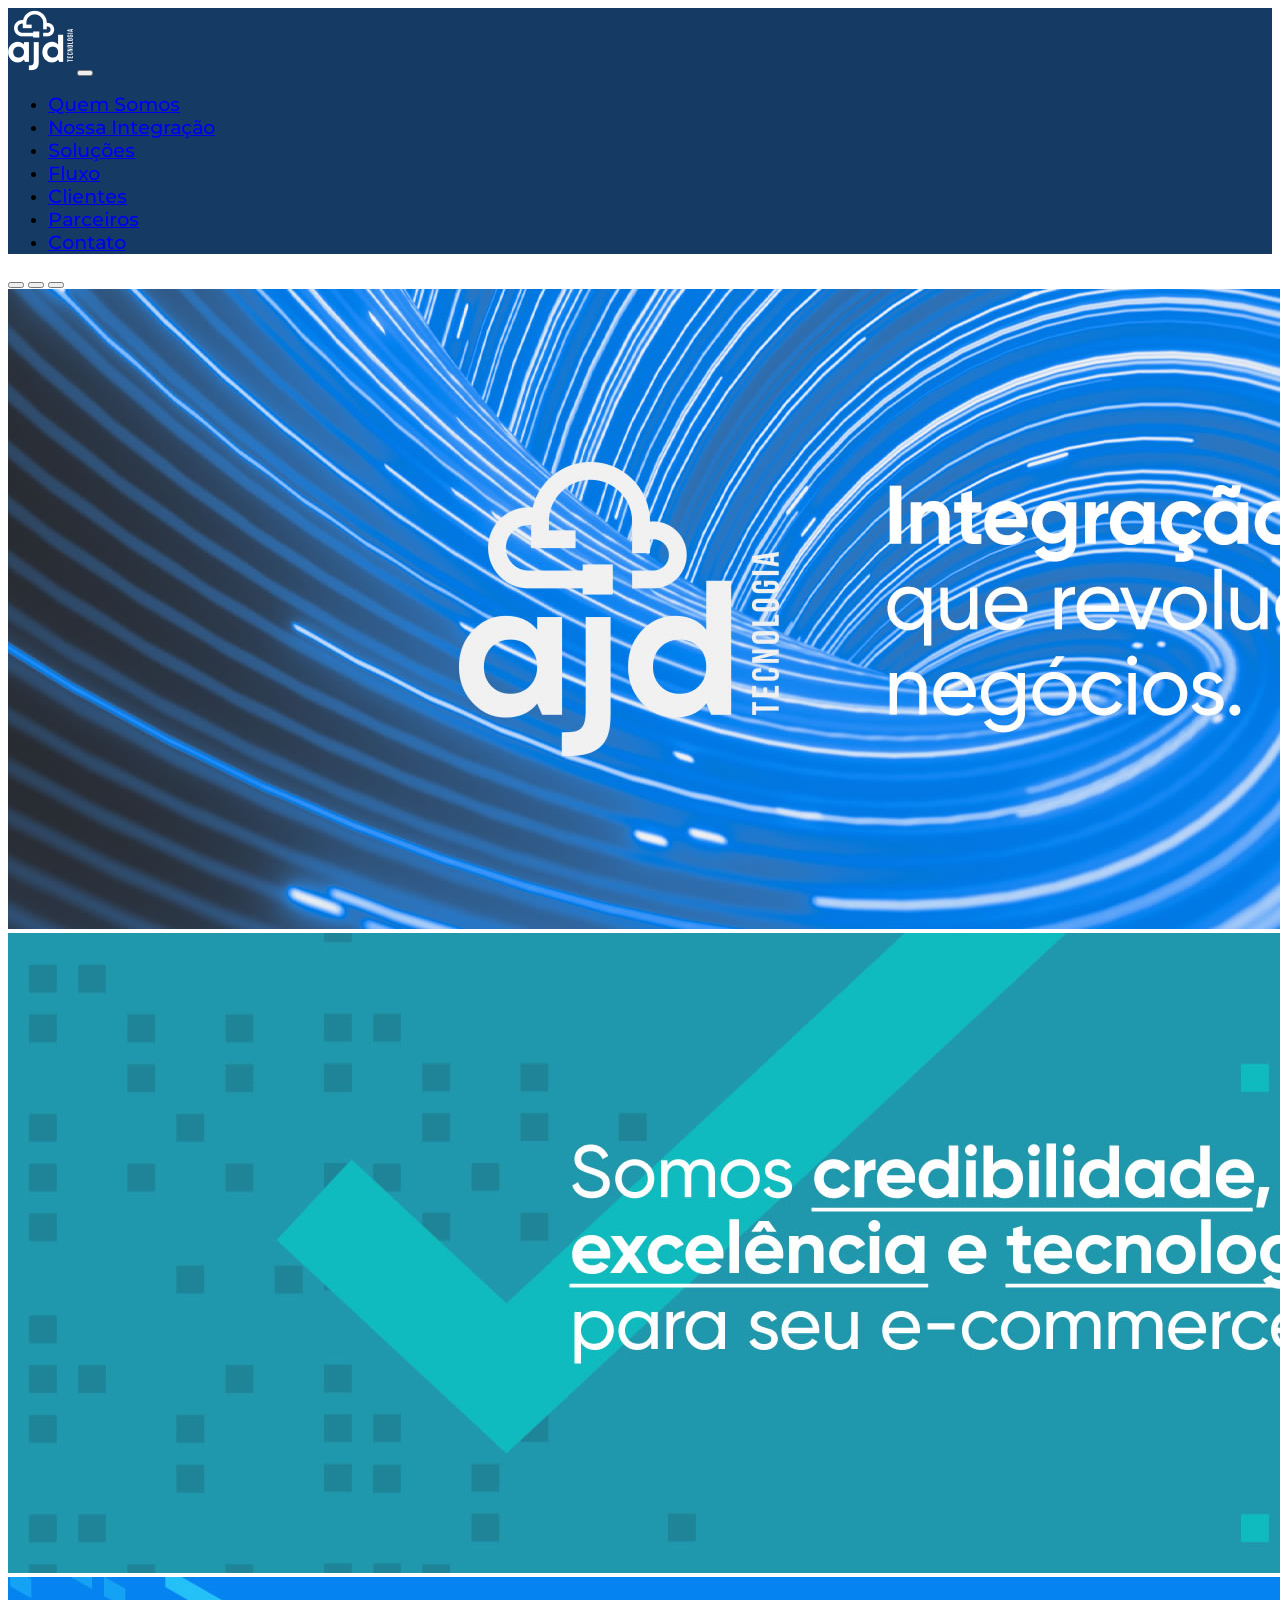
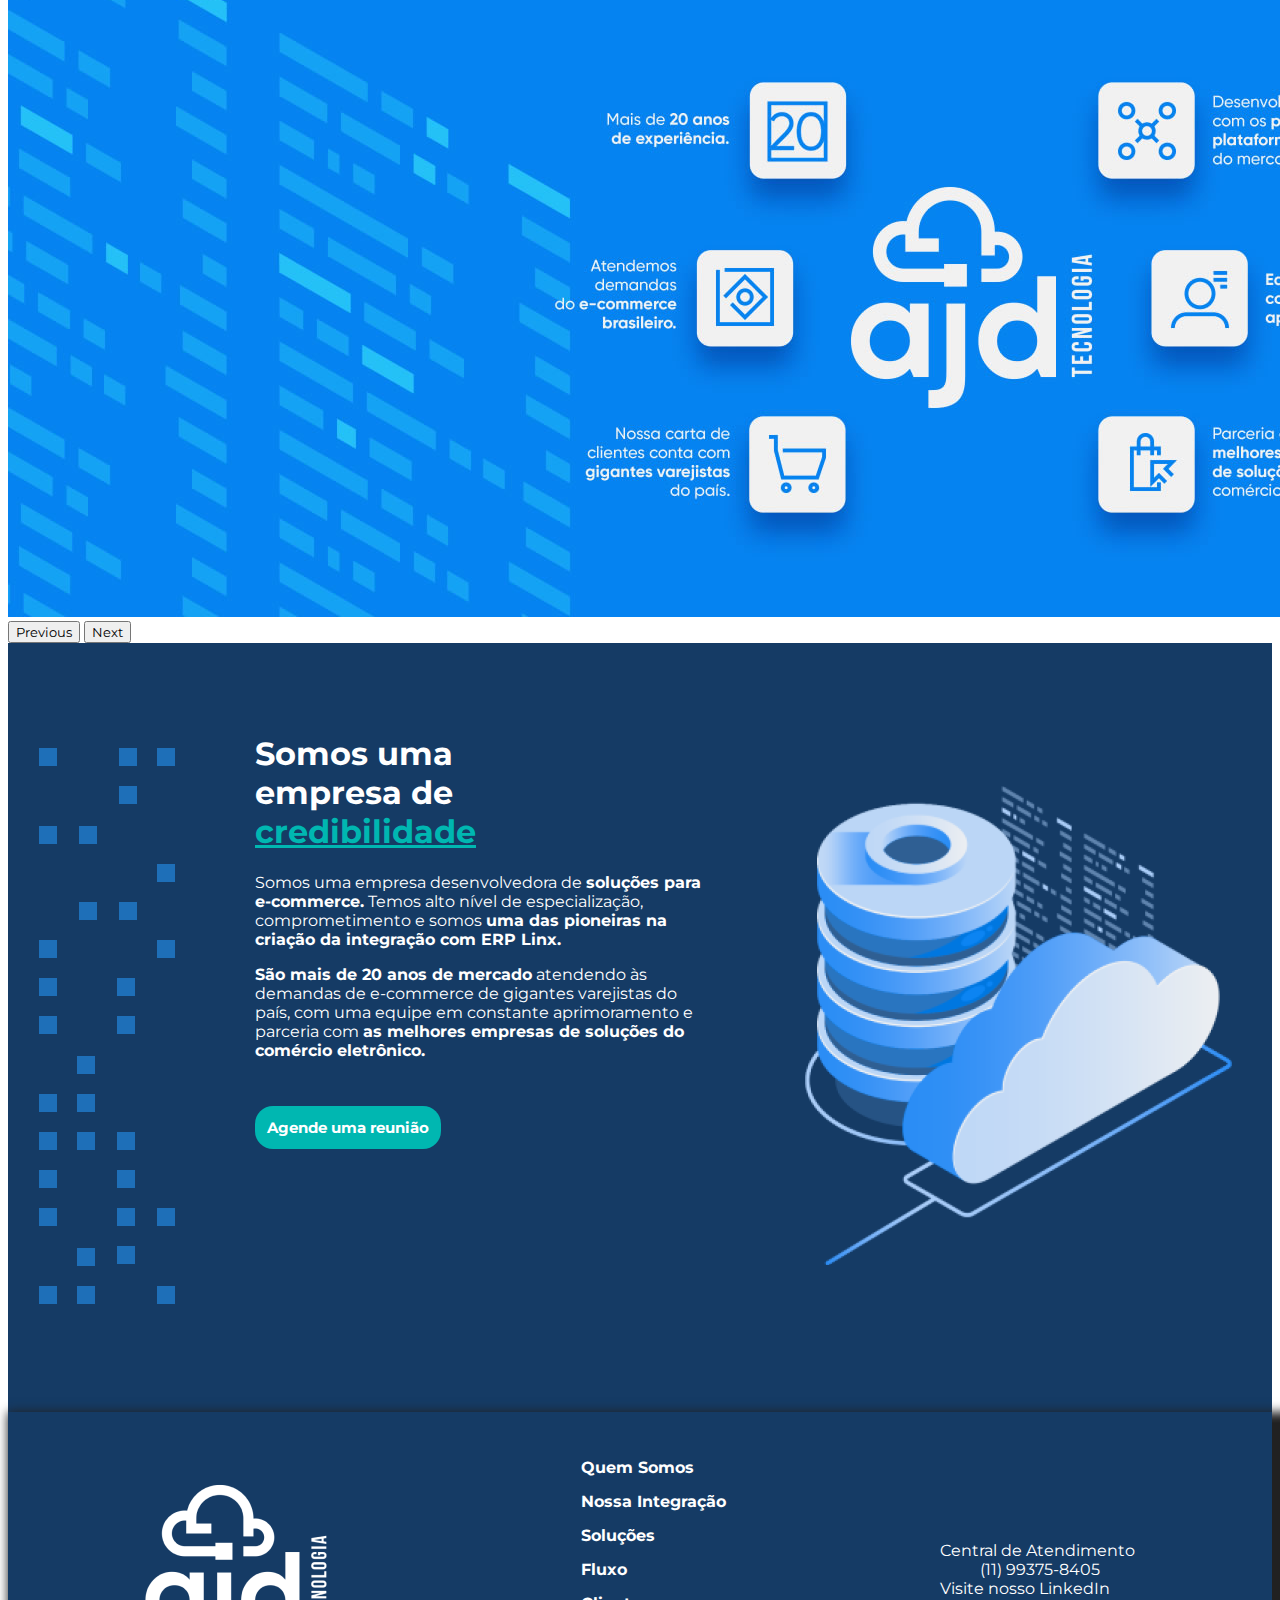
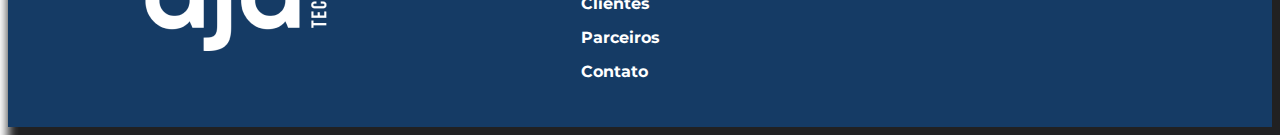
<file: index.html>
<!DOCTYPE html>
<html lang="pt-br">
<head>
    <meta charset="UTF-8">
    <meta http-equiv="X-UA-Compatible" content="IE=edge">
    <meta name="viewport" content="width=device-width, initial-scale=1.0">
    <title>AJ Desenvolvimento</title>
    <link href="https://cdn.jsdelivr.net/npm/bootstrap@5.3.0-alpha3/dist/css/bootstrap.min.css" rel="stylesheet" integrity="sha384-KK94CHFLLe+nY2dmCWGMq91rCGa5gtU4mk92HdvYe+M/SXH301p5ILy+dN9+nJOZ" crossorigin="anonymous">
    <link rel="stylesheet" href="style.css">
</head>
<body>
    <nav class="navbar navbar-dark navbar-expand-lg bg-dark" style="background-color: #153B65;">
        <div class="container-fluid navigation">
          <a class="navbar-brand mx-4" href="#"><img src="assets/logo-ajd-1.png" alt="Logo da AJ Desenvolvimento"></a>
          <button class="navbar-toggler" type="button" data-bs-toggle="collapse" data-bs-target="#navbarNav" aria-controls="navbarNav" aria-expanded="false" aria-label="Toggle navigation">
            <span class="navbar-toggler-icon"></span>
          </button>
          <div class="collapse navbar-collapse" id="navbarNav">
            <ul class="navbar-nav ms-auto m-4">
              <li class="nav-item px-1">
                <a class="nav-link active text-white mx-4 nav-link-custom" aria-current="page" href="index.html">Quem Somos</a>
              </li>
              <li class="nav-item px-1">
                <a class="nav-link active text-white mx-4 nav-link-custom" aria-current="page" href="nossa-integracao/page1.html">Nossa Integração</a>
              </li>
              <li class="nav-item px-1">
                <a class="nav-link active text-white mx-4 nav-link-custom" aria-current="page" href="solucoes/page2.html">Soluções</a>
              </li>
              <li class="nav-item px-1">
                <a class="nav-link active text-white mx-4 nav-link-custom" aria-current="page" href="fluxo/page3.html">Fluxo</a>
              </li>
              <li class="nav-item px-1">
                <a class="nav-link active text-white mx-4 nav-link-custom" aria-current="page" href="clientes/page4.html">Clientes</a>
              </li>
              <li class="nav-item px-1">
                <a class="nav-link active text-white mx-4 nav-link-custom" aria-current="page" href="clientes/page4.html">Parceiros</a>
              </li>
              <li class="nav-item px-1">
                <a class="nav-link active text-white mx-4 nav-link-custom" aria-current="page" href="contato/page5.html">Contato</a>
              </li>
            </ul>
          </div>
        </div>
      </nav>


      <main>
        <div id="carouselExampleIndicators" class="carousel slide">
            <div class="carousel-indicators">
              <button type="button" data-bs-target="#carouselExampleIndicators" data-bs-slide-to="0" class="active" aria-current="true" aria-label="Slide 1"></button>
              <button type="button" data-bs-target="#carouselExampleIndicators" data-bs-slide-to="1" aria-label="Slide 2"></button>
              <button type="button" data-bs-target="#carouselExampleIndicators" data-bs-slide-to="2" aria-label="Slide 3"></button>
            </div>
            <div class="carousel-inner">
              <div class="carousel-item active">
                <img src="assets/banner_01.jpg" class="d-block w-100" alt="Primeiro banner">
              </div>
              <div class="carousel-item">
                <img src="assets/banner_02.jpg" class="d-block w-100" alt="...">
              </div>
              <div class="carousel-item">
                <img src="assets/banner_03.jpg" class="d-block w-100" alt="...">
              </div>
            </div>
            <button class="carousel-control-prev" type="button" data-bs-target="#carouselExampleIndicators" data-bs-slide="prev">
              <span class="carousel-control-prev-icon" aria-hidden="true"></span>
              <span class="visually-hidden">Previous</span>
            </button>
            <button class="carousel-control-next" type="button" data-bs-target="#carouselExampleIndicators" data-bs-slide="next">
              <span class="carousel-control-next-icon" aria-hidden="true"></span>
              <span class="visually-hidden">Next</span>
            </button>
          </div>

          <div class="content">
            <div class="background1"><img src="assets/barra_lateral_blue.fw_.png" alt="Barra lateral azul"></div>
            <div class="main-content">
                <h1 class="title">Somos uma <br>empresa de <span class="title-custom"><br>credibilidade</span></h1>
                <p>Somos uma empresa desenvolvedora de <strong> soluções para e-commerce.</strong> Temos alto nível de especialização, comprometimento e somos <strong>uma das pioneiras na criação da integração com ERP Linx.</strong></p>
                <p><strong>São mais de 20 anos de mercado</strong> atendendo às demandas de e-commerce de gigantes varejistas do país, com uma equipe em constante aprimoramento e parceria com <strong>as melhores empresas de soluções do comércio eletrônico.</strong></p>
                <button class="button1">Agende uma reunião</button>
            </div>
            <div><img src="assets/image-6.png" alt="Servidor e nuvem" class="image1"></div>
            <div class="background2"><img src="assets/barra_lateral_blue.fw_.png" alt="Barra lateral azul"></div>
          </div>
      </main>

      <footer>
        <div><img src="assets/logo-ajd-2.png" alt="Logo AJ Desenvolvimento" class="logo2"></div>
        <div class="menu2">
            <ul class="navbar2">
                <li class="navbar2-menu"><a href="#" class="link-navbar2">Quem Somos</a></li>
                <li class="navbar2-menu"><a href="nossa-integracao/page1.html" class="link-navbar2">Nossa Integração</a></li>
                <li class="navbar2-menu"><a href="solucoes/page2.html" class="link-navbar2">Soluções</a></li>
                <li class="navbar2-menu"><a href="fluxo/page3.html" class="link-navbar2">Fluxo</a></li>
                <li class="navbar2-menu"><a href="clientes/page4.html" class="link-navbar2">Clientes</a></li>
                <li class="navbar2-menu"><a href="clientes/page4.html" class="link-navbar2">Parceiros</a></li>
                <li class="navbar2-menu"><a href="contato/page5.html" class="link-navbar2">Contato</a></li>
            </ul>
        </div>
        <div class="contact">
            <dl class="contact-list">
                <dt class="contact1">Central de Atendimento</dt>
                <dd class="contact2">(11) 99375-8405</dd>
                <dt class="contact3">Visite nosso LinkedIn</dt>
            </dl>
      </footer>






    <script src="https://cdn.jsdelivr.net/npm/bootstrap@5.3.0-alpha3/dist/js/bootstrap.bundle.min.js" integrity="sha384-ENjdO4Dr2bkBIFxQpeoTz1HIcje39Wm4jDKdf19U8gI4ddQ3GYNS7NTKfAdVQSZe" crossorigin="anonymous"></script>
</body>
</html>
</file>
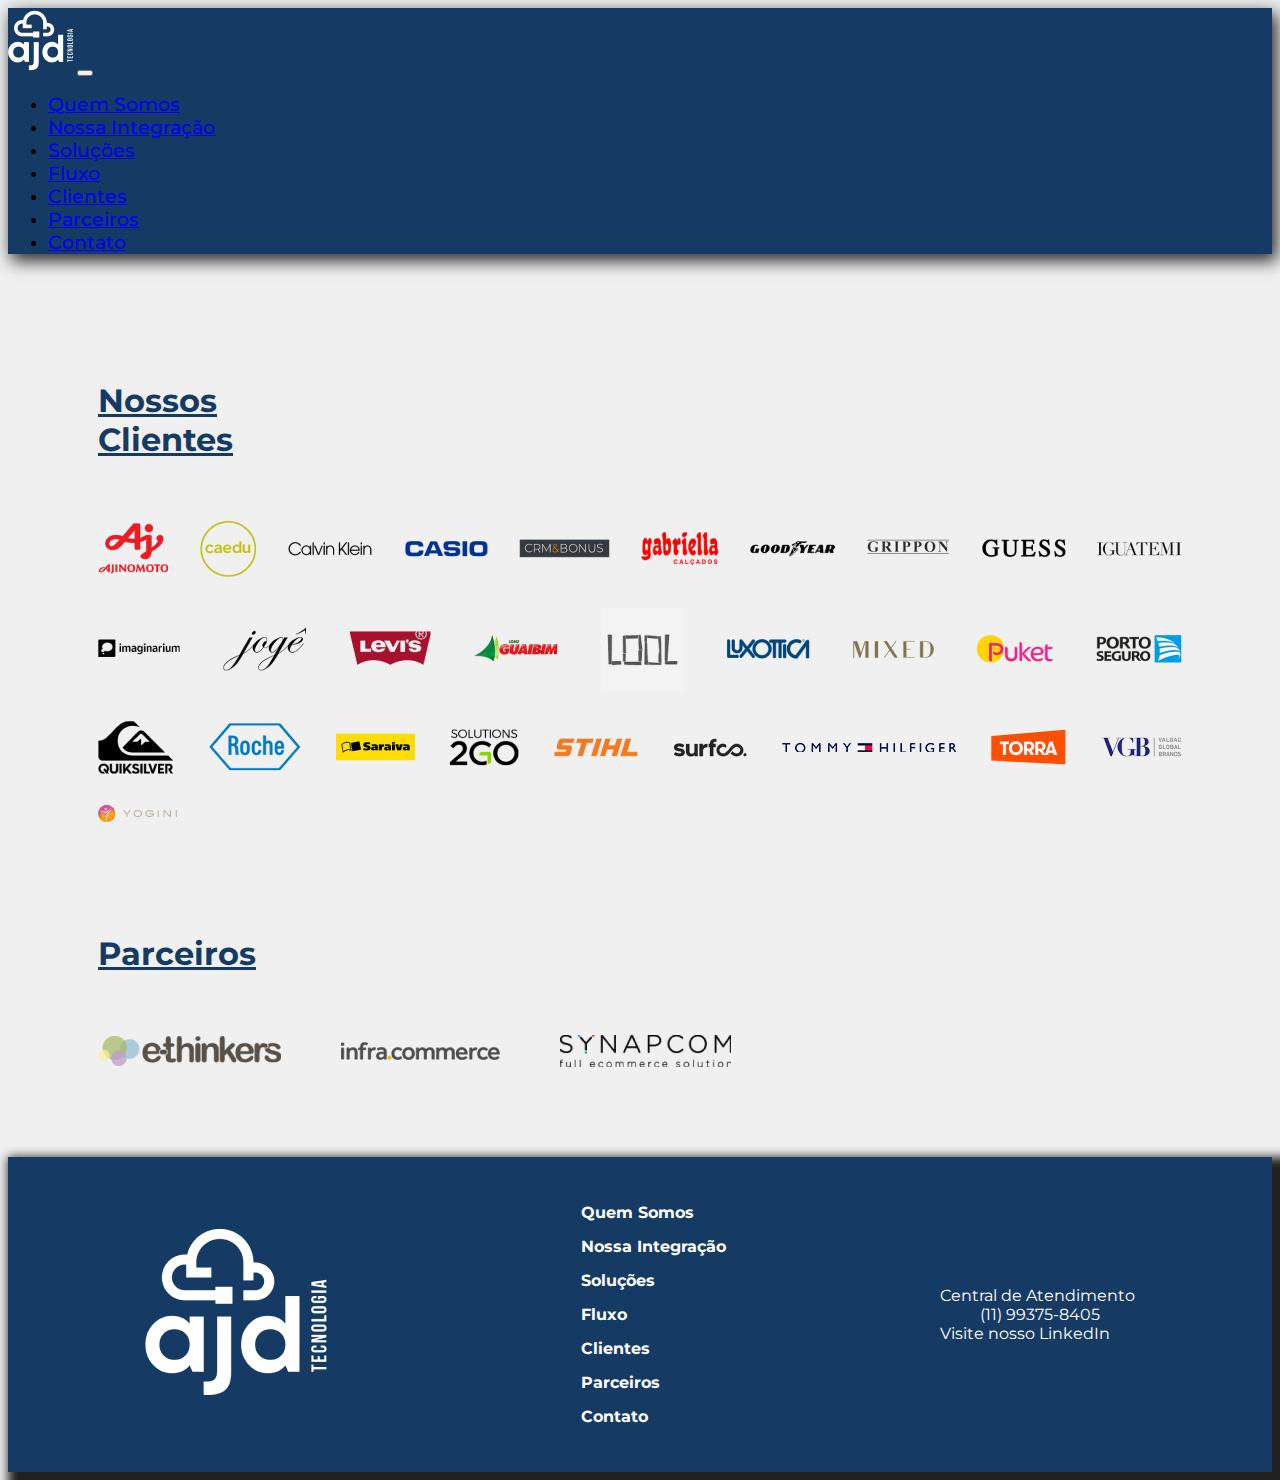
<file: clientes/page4.html>
<!DOCTYPE html>
<html lang="pt-br">
<head>
    <meta charset="UTF-8">
    <meta http-equiv="X-UA-Compatible" content="IE=edge">
    <meta name="viewport" content="width=device-width, initial-scale=1.0">
    <title>Nossos Clientes</title>
    <link href="https://cdn.jsdelivr.net/npm/bootstrap@5.3.0-alpha3/dist/css/bootstrap.min.css" rel="stylesheet" integrity="sha384-KK94CHFLLe+nY2dmCWGMq91rCGa5gtU4mk92HdvYe+M/SXH301p5ILy+dN9+nJOZ" crossorigin="anonymous">
    <link rel="stylesheet" href="style4.css">
</head>
<body>
    <nav class="navbar navbar-expand-lg bg-body-tertiary" style="background-color: #153B65;">
        <div class="container-fluid navigation">
          <a class="navbar-brand mx-4" href="../index.html"><img src="../assets/logo-ajd-1.png" alt="Logo da AJ Desenvolvimento"></a>
          <button class="navbar-toggler" type="button" data-bs-toggle="collapse" data-bs-target="#navbarNav" aria-controls="navbarNav" aria-expanded="false" aria-label="Toggle navigation">
            <span class="navbar-toggler-icon"></span>
          </button>
          <div class="collapse navbar-collapse" id="navbarNav">
            <ul class="navbar-nav ms-auto m-4">
              <li class="nav-item px-1">
                <a class="nav-link active text-white mx-4 nav-link-custom" aria-current="page" href="../index.html">Quem Somos</a>
              </li>
              <li class="nav-item px-1">
                <a class="nav-link active text-white mx-4 nav-link-custom" aria-current="page" href="../nossa-integracao/page1.html">Nossa Integração</a>
              </li>
              <li class="nav-item px-1">
                <a class="nav-link active text-white mx-4 nav-link-custom" aria-current="page" href="../solucoes/page2.html">Soluções</a>
              </li>
              <li class="nav-item px-1">
                <a class="nav-link active text-white mx-4 nav-link-custom" aria-current="page" href="../fluxo/page3.html">Fluxo</a>
              </li>
              <li class="nav-item px-1">
                <a class="nav-link active text-white mx-4 nav-link-custom" aria-current="page" href="#">Clientes</a>
              </li>
              <li class="nav-item px-1">
                <a class="nav-link active text-white mx-4 nav-link-custom" aria-current="page" href="#">Parceiros</a>
              </li>
              <li class="nav-item px-1">
                <a class="nav-link active text-white mx-4 nav-link-custom" aria-current="page" href="../contato/page5.html">Contato</a>
              </li>
            </ul>
          </div>
        </div>
      </nav>

      <main>
        <div class="content1">
            <h1>Nossos<br> Clientes</h1>
            <div class="boxes1">
                <img src="../assets/image-8.png" alt="Logo da Ajinomoto" class="box">
                <img src="../assets/image-9.png" alt="Logo da caedu" class="box">
                <img src="../assets/image-10.png" alt="Logo da Calvin Klein" class="box">
                <img src="../assets/image-11.png" alt="Logo da CASIO" class="box">
                <img src="../assets/image-12.png" alt="Logo da CRM&BONUS" class="box">
                <img src="../assets/image-13.png" alt="Logo da gabriella calçados" class="box">
                <img src="../assets/image-14.png" alt="Logo da GoodYear" class="box">
                <img src="../assets/image-15.png" alt="Logo da GRIPPON" class="box">
                <img src="../assets/image-16.png" alt="Logo da GUESS" class="box">
                <img src="../assets/image-17.png" alt="Logo do Iguatemi" class="box">
                <img src="../assets/image-18.png" alt="Logo da imaginarium" class="box">
                <img src="../assets/image-19.png" alt="Logo da jogê" class="box">
                <img src="../assets/image-20.png" alt="Logo da LEVI'S" class="box">
                <img src="../assets/image-21.png" alt="Logo da GUAIBIM" class="box">
                <img src="../assets/image-22.png" alt="Logo da LOOL" class="box">
                <img src="../assets/image-23.png" alt="Logo da LUXOTTICA" class="box">
                <img src="../assets/image-24.png" alt="Logo da MIXED" class="box">
                <img src="../assets/image-25-1.png" alt="Logo da Puket" class="box">
                <img src="../assets/image-26.png" alt="Logo da Porto Seguro" class="box">
                <img src="../assets/image-27.png" alt="Logo da QuikSilver" class="box">
                <img src="../assets/image-28.png" alt="Logo da Roche" class="box">
                <img src="../assets/image-29.png" alt="Logo da Saraiva" class="box">
                <img src="../assets/image-30.png" alt="Logo da Solutions2Go" class="box">
                <img src="../assets/image-31.png" alt="Logo da STIHL" class="box">
                <img src="../assets/image-32.png" alt="Logo da surfco." class="box">
                <img src="../assets/image-33.png" alt="Logo da Tommy Hilfiger" class="box">
                <img src="../assets/image-34.png" alt="Logo da TORRA" class="box">
                <img src="../assets/image-35.png" alt="Logo da VGB" class="box">
                <img src="../assets/image-36.png" alt="Logo da Yogini" class="box">
            </div>
        </div>

        <div class="content2">
            <h1>Parceiros</h1>
            <div class="boxes2">
                <img src="../assets/image-39.png" alt="Logo da e-thinkers">
                <img src="../assets/image-38.png" alt="Logo da infra.commerce">
                <img src="../assets/image-40.png" alt="Logo da SYNAPCOM">
            </div>
        </div>
      </main>
      
      <footer>
        <div class="logo2"><img src="../assets/logo-ajd-2.png" alt="Logo AJ Desenvolvimento"></div>
        <div class="menu2">
            <ul class="navbar2">
                <li class="navbar2-menu"><a href="../index.html" class="link-navbar2">Quem Somos</a></li>
                <li class="navbar2-menu"><a href="../nossa-integracao/page1.html" class="link-navbar2">Nossa Integração</a></li>
                <li class="navbar2-menu"><a href="../solucoes/page2.html" class="link-navbar2">Soluções</a></li>
                <li class="navbar2-menu"><a href="../fluxo/page3.html" class="link-navbar2">Fluxo</a></li>
                <li class="navbar2-menu"><a href="#" class="link-navbar2">Clientes</a></li>
                <li class="navbar2-menu"><a href="#" class="link-navbar2">Parceiros</a></li>
                <li class="navbar2-menu"><a href="../contato/page5.html" class="link-navbar2">Contato</a></li>
            </ul>
        </div>
        <div class="contact">
            <dl class="contact-list">
                <dt class="contact1">Central de Atendimento</dt>
                <dd class="contact2">(11) 99375-8405</dd>
                <dt class="contact3">Visite nosso LinkedIn</dt>
            </dl>
      </footer>
</body>
</html>
</file>
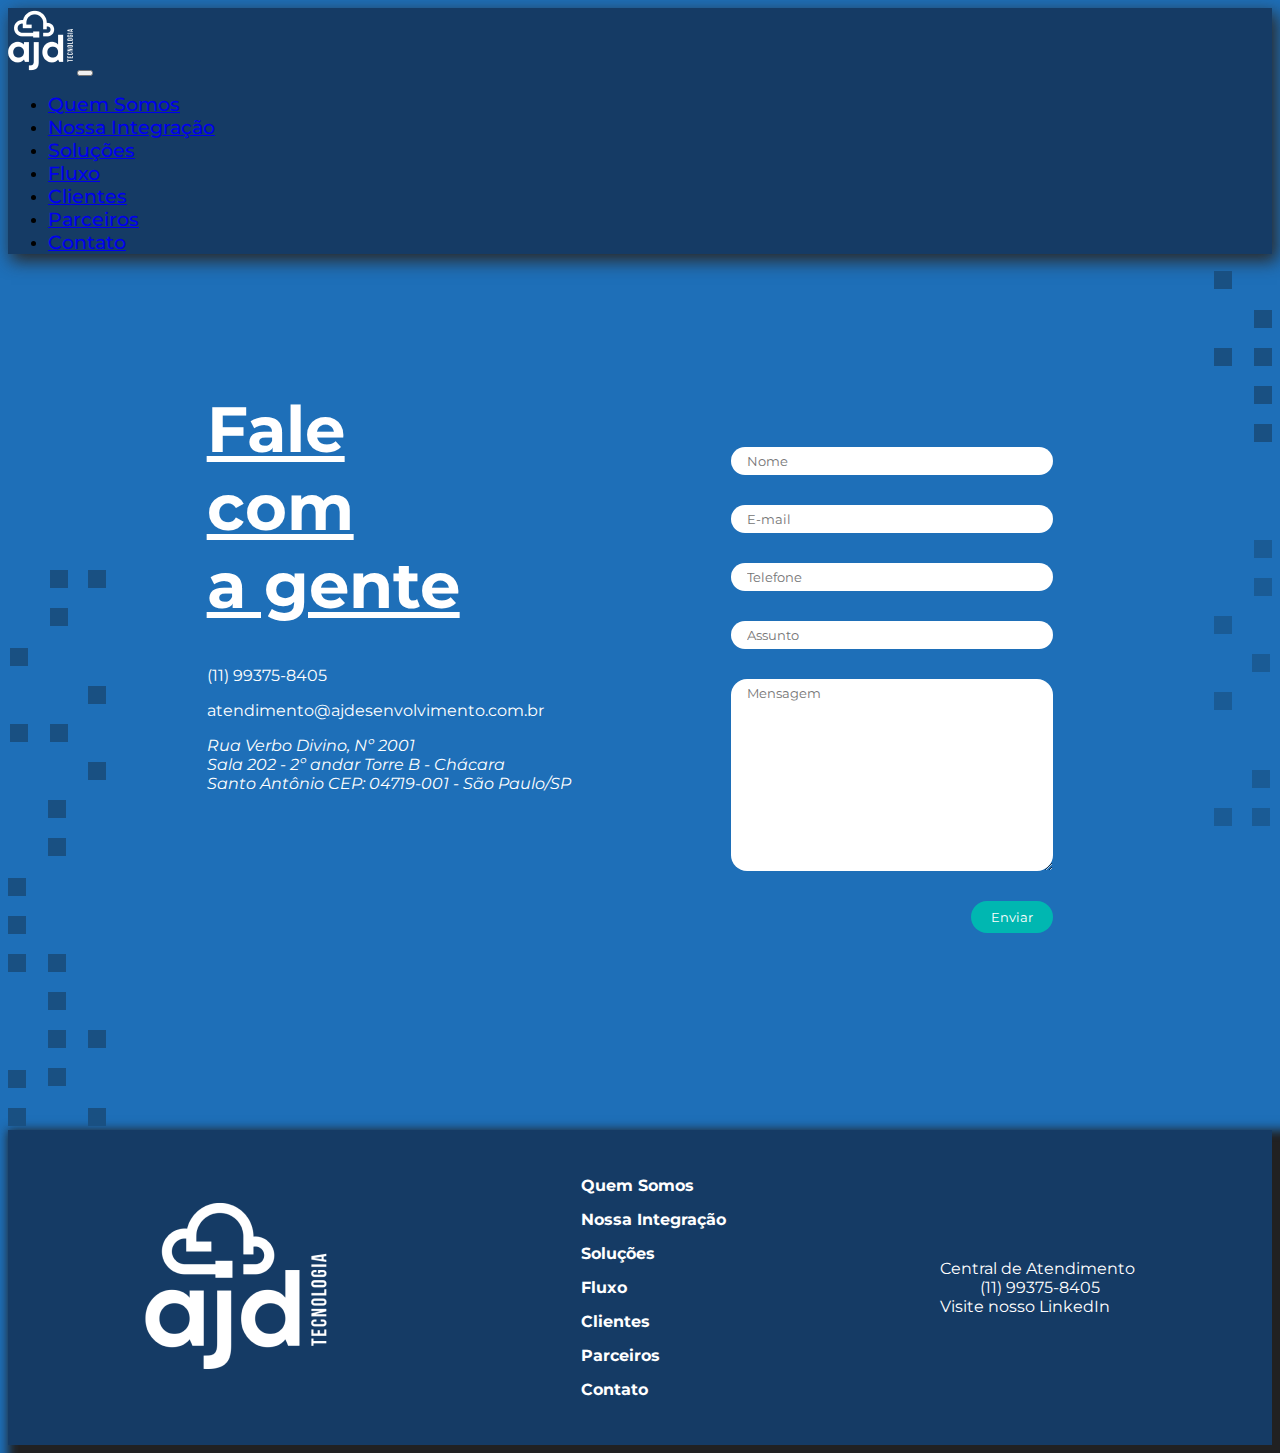
<file: contato/page5.html>
<!DOCTYPE html>
<html lang="pt-br">
<head>
    <meta charset="UTF-8">
    <meta http-equiv="X-UA-Compatible" content="IE=edge">
    <meta name="viewport" content="width=device-width, initial-scale=1.0">
    <title>Fale com a gente</title>
    <link href="https://cdn.jsdelivr.net/npm/bootstrap@5.3.0-alpha3/dist/css/bootstrap.min.css" rel="stylesheet" integrity="sha384-KK94CHFLLe+nY2dmCWGMq91rCGa5gtU4mk92HdvYe+M/SXH301p5ILy+dN9+nJOZ" crossorigin="anonymous">
    <link rel="stylesheet" href="style5.css">
</head>
<body>
    <nav class="navbar navbar-expand-lg bg-body-tertiary" style="background-color: #153B65;">
        <div class="container-fluid navigation">
          <a class="navbar-brand mx-4" href="../index.html"><img src="../assets/logo-ajd-1.png" alt="Logo da AJ Desenvolvimento"></a>
          <button class="navbar-toggler" type="button" data-bs-toggle="collapse" data-bs-target="#navbarNav" aria-controls="navbarNav" aria-expanded="false" aria-label="Toggle navigation">
            <span class="navbar-toggler-icon"></span>
          </button>
          <div class="collapse navbar-collapse" id="navbarNav">
            <ul class="navbar-nav ms-auto m-4">
              <li class="nav-item px-1">
                <a class="nav-link active text-white mx-4 nav-link-custom" aria-current="page" href="../index.html">Quem Somos</a>
              </li>
              <li class="nav-item px-1">
                <a class="nav-link active text-white mx-4 nav-link-custom" aria-current="page" href="../nossa-integracao/page1.html">Nossa Integração</a>
              </li>
              <li class="nav-item px-1">
                <a class="nav-link active text-white mx-4 nav-link-custom" aria-current="page" href="../solucoes/page2.html">Soluções</a>
              </li>
              <li class="nav-item px-1">
                <a class="nav-link active text-white mx-4 nav-link-custom" aria-current="page" href="../fluxo/page3.html">Fluxo</a>
              </li>
              <li class="nav-item px-1">
                <a class="nav-link active text-white mx-4 nav-link-custom" aria-current="page" href="../clientes/page4.html">Clientes</a>
              </li>
              <li class="nav-item px-1">
                <a class="nav-link active text-white mx-4 nav-link-custom" aria-current="page" href="../clientes/page4.html">Parceiros</a>
              </li>
              <li class="nav-item px-1">
                <a class="nav-link active text-white mx-4 nav-link-custom" aria-current="page" href="#">Contato</a>
              </li>
            </ul>
          </div>
        </div>
      </nav>

      <main>
        <div class="bg-image1"><img src="../assets/barra_lateral_blue_4.png" alt=""></div>
        <div class="content">
            <h1>Fale<br> com<br> a gente</h1>
            <p>(11) 99375-8405</p>
            <p>atendimento@ajdesenvolvimento.com.br</p>
            <address>Rua Verbo Divino, Nº 2001<br> Sala 202 - 2º andar Torre B - Chácara<br> Santo Antônio CEP: 04719-001 - São Paulo/SP</address>
        </div>
        <div class="form">
            <input type="text" placeholder="Nome" class="input-name">
            <input type="email" placeholder="E-mail" class="input-email">
            <input type="tel" placeholder="Telefone" class="input-tel">
            <input type="text" placeholder="Assunto" class="input-subject">
            <textarea placeholder="Mensagem" class="text-area"></textarea>
            <button class="send-button">Enviar</button>
        </div>
        <div class="bg-image2"><img src="../assets/barra_lateral_blue_5.png" alt=""></div>
      </main>

      <footer>
        <div class="logo2"><img src="../assets/logo-ajd-2.png" alt="Logo AJ Desenvolvimento"></div>
        <div class="menu2">
            <ul class="navbar2">
                <li class="navbar2-menu"><a href="../index.html" class="link-navbar2">Quem Somos</a></li>
                <li class="navbar2-menu"><a href="../nossa-integracao/page1.html" class="link-navbar2">Nossa Integração</a></li>
                <li class="navbar2-menu"><a href="../solucoes/page2.html" class="link-navbar2">Soluções</a></li>
                <li class="navbar2-menu"><a href="../fluxo/page3.html" class="link-navbar2">Fluxo</a></li>
                <li class="navbar2-menu"><a href="../clientes/page4.html" class="link-navbar2">Clientes</a></li>
                <li class="navbar2-menu"><a href="../clientes/page4.html" class="link-navbar2">Parceiros</a></li>
                <li class="navbar2-menu"><a href="#" class="link-navbar2">Contato</a></li>
            </ul>
        </div>
        <div class="contact">
            <dl class="contact-list">
                <dt class="contact1">Central de Atendimento</dt>
                <dd class="contact2">(11) 99375-8405</dd>
                <dt class="contact3">Visite nosso LinkedIn</dt>
            </dl>
      </footer>
</body>
</html>
</file>
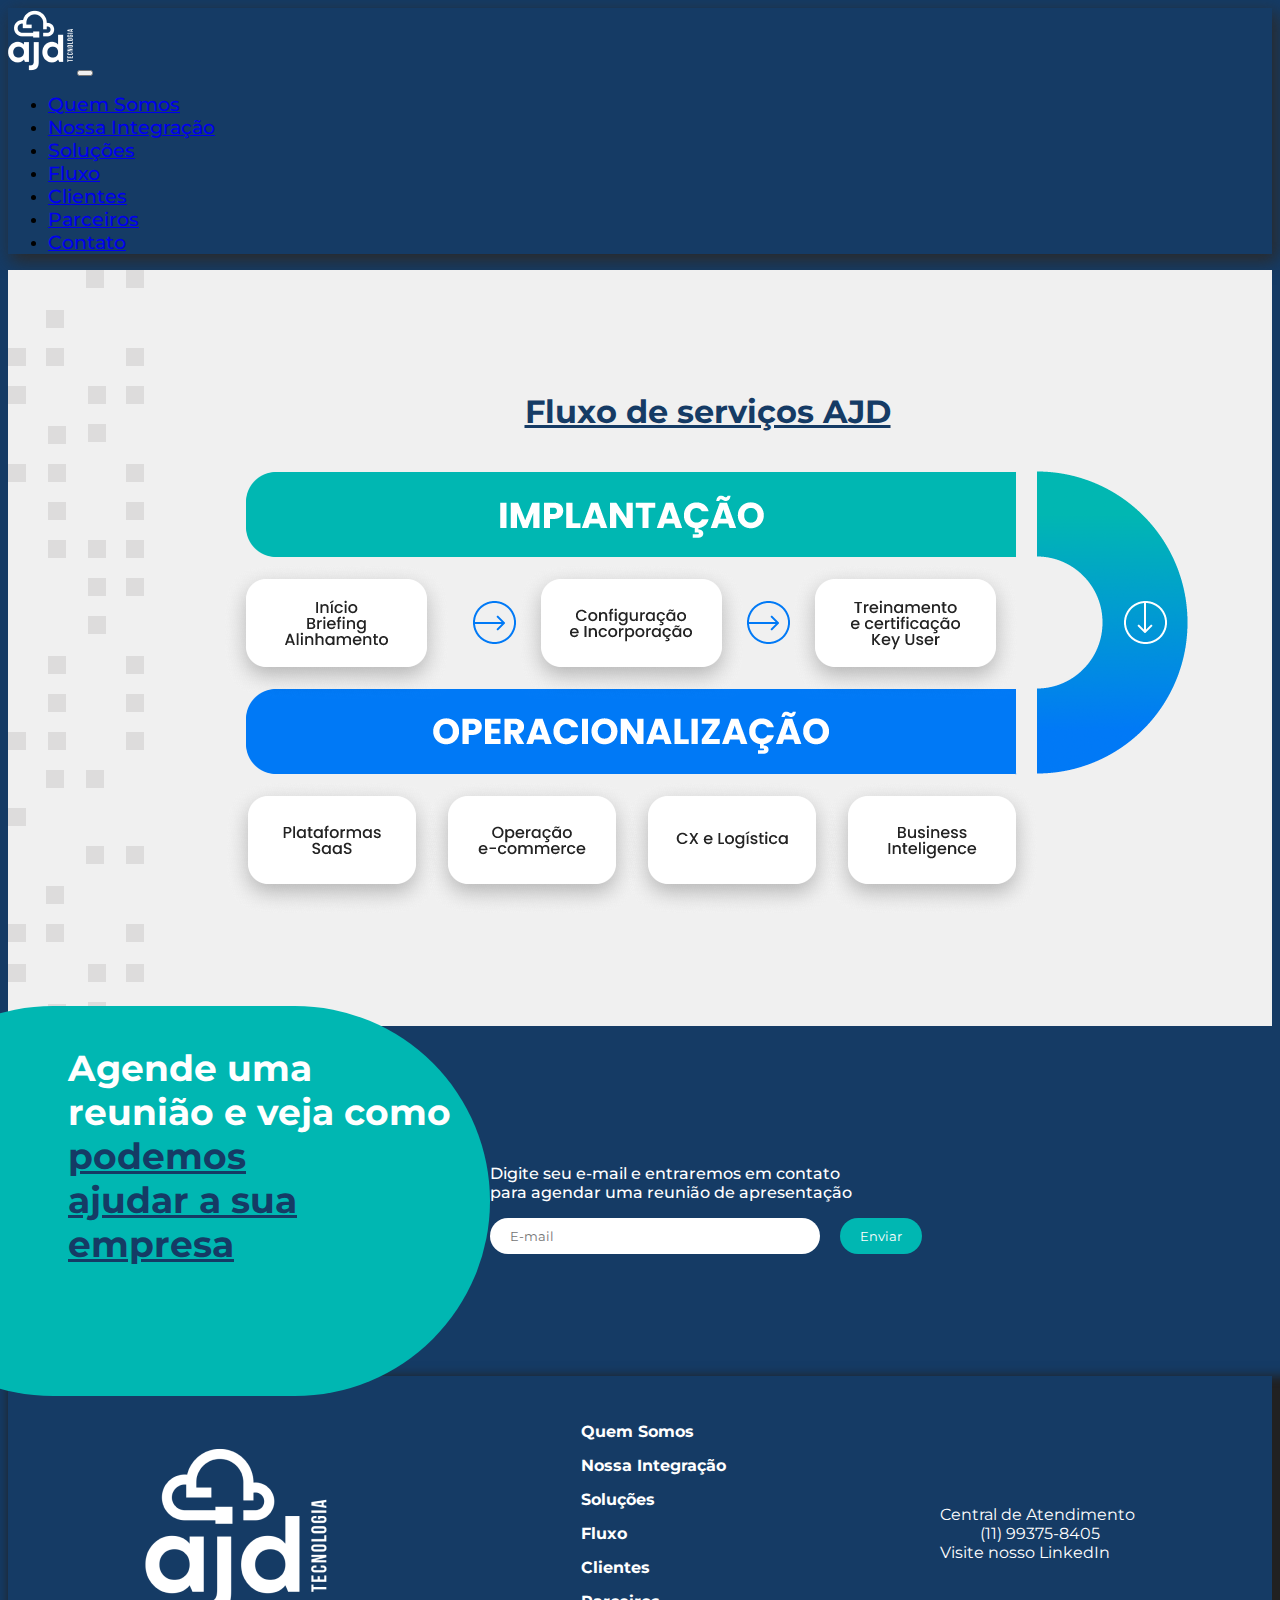
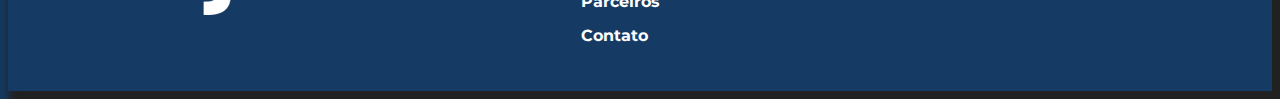
<file: fluxo/page3.html>
<!DOCTYPE html>
<html lang="pt-br">
<head>
    <meta charset="UTF-8">
    <meta http-equiv="X-UA-Compatible" content="IE=edge">
    <meta name="viewport" content="width=device-width, initial-scale=1.0">
    <title>Fluxo</title>
    <link href="https://cdn.jsdelivr.net/npm/bootstrap@5.3.0-alpha3/dist/css/bootstrap.min.css" rel="stylesheet" integrity="sha384-KK94CHFLLe+nY2dmCWGMq91rCGa5gtU4mk92HdvYe+M/SXH301p5ILy+dN9+nJOZ" crossorigin="anonymous">
    <link rel="stylesheet" href="style3.css">
</head>
<body>
    <nav class="navbar navbar-expand-lg bg-body-tertiary" style="background-color: #153B65;">
        <div class="container-fluid navigation">
          <a class="navbar-brand mx-4" href="../index.html"><img src="../assets/logo-ajd-1.png" alt="Logo da AJ Desenvolvimento"></a>
          <button class="navbar-toggler" type="button" data-bs-toggle="collapse" data-bs-target="#navbarNav" aria-controls="navbarNav" aria-expanded="false" aria-label="Toggle navigation">
            <span class="navbar-toggler-icon"></span>
          </button>
          <div class="collapse navbar-collapse" id="navbarNav">
            <ul class="navbar-nav ms-auto m-4">
              <li class="nav-item px-1">
                <a class="nav-link active text-white mx-4 nav-link-custom" aria-current="page" href="../index.html">Quem Somos</a>
              </li>
              <li class="nav-item px-1">
                <a class="nav-link active text-white mx-4 nav-link-custom" aria-current="page" href="../nossa-integracao/page1.html">Nossa Integração</a>
              </li>
              <li class="nav-item px-1">
                <a class="nav-link active text-white mx-4 nav-link-custom" aria-current="page" href="../solucoes/page2.html">Soluções</a>
              </li>
              <li class="nav-item px-1">
                <a class="nav-link active text-white mx-4 nav-link-custom" aria-current="page" href="#">Fluxo</a>
              </li>
              <li class="nav-item px-1">
                <a class="nav-link active text-white mx-4 nav-link-custom" aria-current="page" href="../clientes/page4.html">Clientes</a>
              </li>
              <li class="nav-item px-1">
                <a class="nav-link active text-white mx-4 nav-link-custom" aria-current="page" href="../clientes/page4.html">Parceiros</a>
              </li>
              <li class="nav-item px-1">
                <a class="nav-link active text-white mx-4 nav-link-custom" aria-current="page" href="../contato/page5.html">Contato</a>
              </li>
            </ul>
          </div>
        </div>
      </nav>

      <main>
        <div class="main1">
            <div class="bg-image1"><img src="../assets/barra_lateral_grey.png" alt=""></div>
            <div class="content1">
                <h1 class="title">Fluxo de serviços AJD</h1>
                <img src="../assets/implantacao.png" alt="Fluxo de serviços" class="image1">
            </div>
        </div>

        <div class="content2">
            <div class="text-content2">Agende uma<br> reunião e veja como <span class="text-content2-custom">podemos<br> ajudar a sua<br> empresa</span></div>
            <div class="container1">
                <p>Digite seu e-mail e entraremos em contato<br> para agendar uma reunião de apresentação</p>
                <div class="form">
                    <input type="email" placeholder="E-mail" class="form-input">
                    <button class="send-button">Enviar</button>
                </div>
            </div>
        </div>
      </main>

      <footer>
        <div class="logo2"><img src="../assets/logo-ajd-2.png" alt="Logo AJ Desenvolvimento"></div>
        <div class="menu2">
            <ul class="navbar2">
                <li class="navbar2-menu"><a href="../index.html" class="link-navbar2">Quem Somos</a></li>
                <li class="navbar2-menu"><a href="../nossa-integracao/page1.html" class="link-navbar2">Nossa Integração</a></li>
                <li class="navbar2-menu"><a href="../solucoes/page2.html" class="link-navbar2">Soluções</a></li>
                <li class="navbar2-menu"><a href="#" class="link-navbar2">Fluxo</a></li>
                <li class="navbar2-menu"><a href="../clientes/page4.html" class="link-navbar2">Clientes</a></li>
                <li class="navbar2-menu"><a href="../clientes/page4.html" class="link-navbar2">Parceiros</a></li>
                <li class="navbar2-menu"><a href="../contato/page5.html" class="link-navbar2">Contato</a></li>
            </ul>
        </div>
        <div class="contact">
            <dl class="contact-list">
                <dt class="contact1">Central de Atendimento</dt>
                <dd class="contact2">(11) 99375-8405</dd>
                <dt class="contact3">Visite nosso LinkedIn</dt>
            </dl>
      </footer>
</body>
</html>
</file>
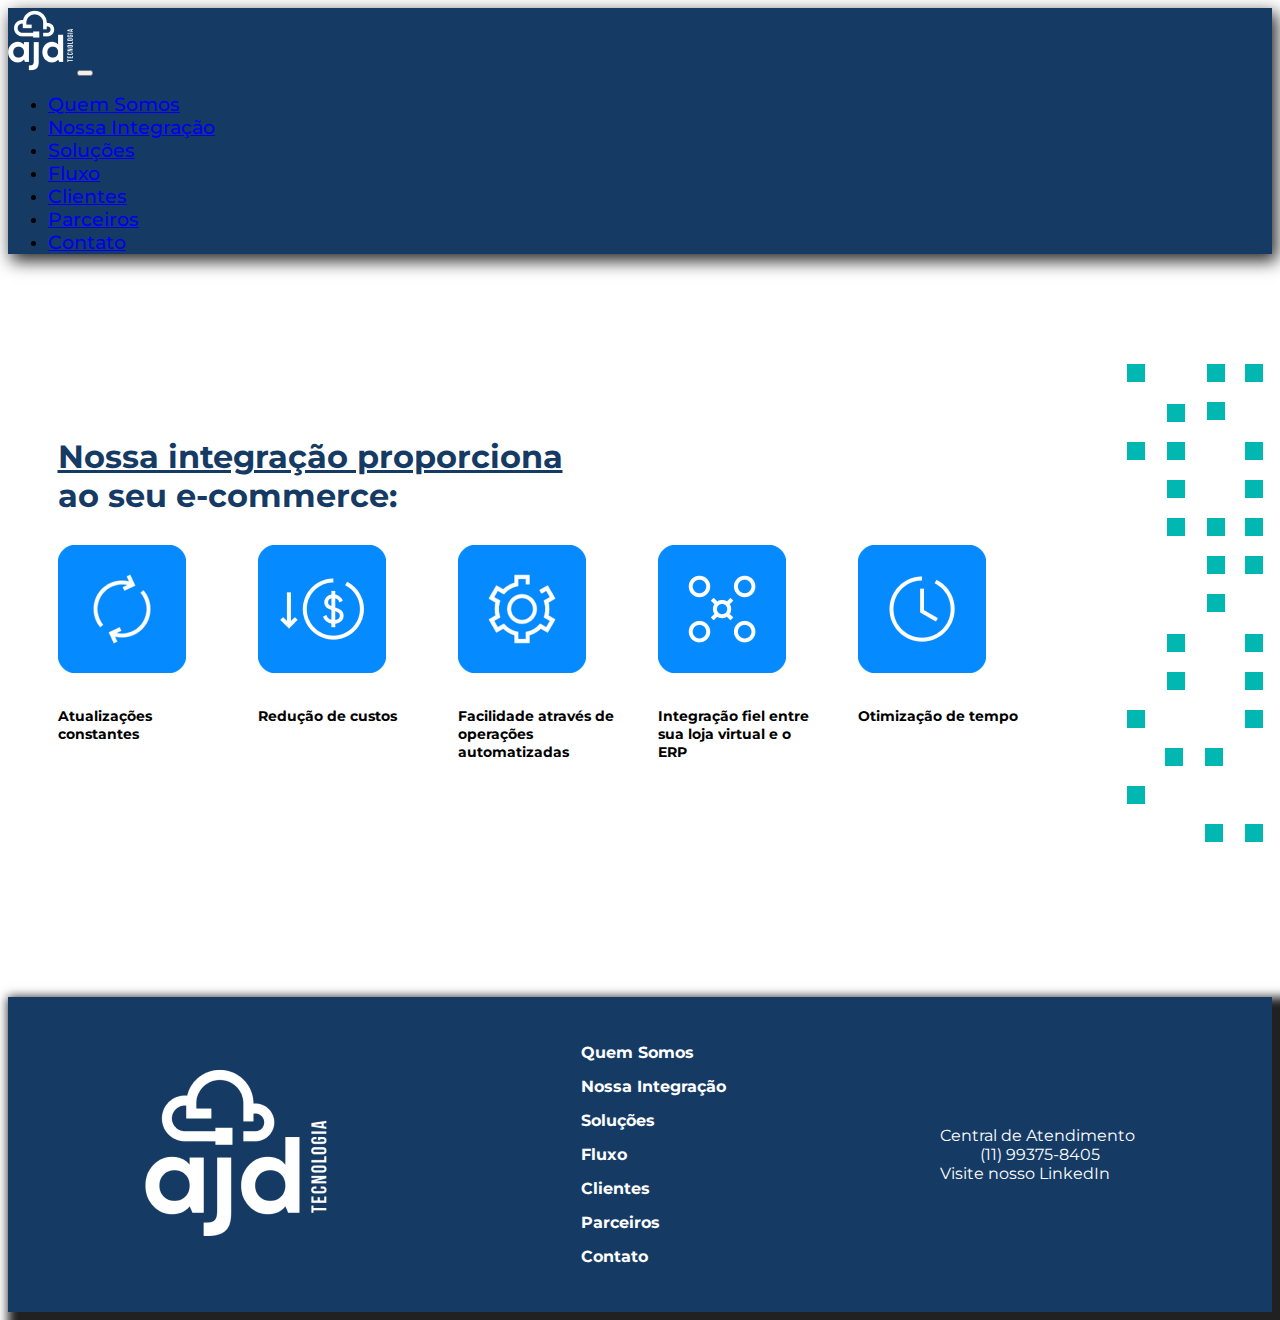
<file: nossa-integracao/page1.html>
<!DOCTYPE html>
<html lang="pt-br">
<head>
    <meta charset="UTF-8">
    <meta http-equiv="X-UA-Compatible" content="IE=edge">
    <meta name="viewport" content="width=device-width, initial-scale=1.0">
    <title>Quem Somos</title>
    <link href="https://cdn.jsdelivr.net/npm/bootstrap@5.3.0-alpha3/dist/css/bootstrap.min.css" rel="stylesheet" integrity="sha384-KK94CHFLLe+nY2dmCWGMq91rCGa5gtU4mk92HdvYe+M/SXH301p5ILy+dN9+nJOZ" crossorigin="anonymous">
    <link rel="stylesheet" href="style1.css">
</head>
<body>
    <nav class="navbar navbar-expand-lg bg-body-tertiary" style="background-color: #153B65;">
        <div class="container-fluid navigation">
          <a class="navbar-brand mx-4" href=""><img src="../assets/logo-ajd-1.png" alt="Logo da AJ Desenvolvimento"></a>
          <button class="navbar-toggler" type="button" data-bs-toggle="collapse" data-bs-target="#navbarNav" aria-controls="navbarNav" aria-expanded="false" aria-label="Toggle navigation">
            <span class="navbar-toggler-icon"></span>
          </button>
          <div class="collapse navbar-collapse" id="navbarNav">
            <ul class="navbar-nav ms-auto m-4">
              <li class="nav-item px-1">
                <a class="nav-link active text-white mx-4 nav-link-custom" aria-current="page" href="../index.html">Quem Somos</a>
              </li>
              <li class="nav-item px-1">
                <a class="nav-link active text-white mx-4 nav-link-custom" aria-current="page" href="#">Nossa Integração</a>
              </li>
              <li class="nav-item px-1">
                <a class="nav-link active text-white mx-4 nav-link-custom" aria-current="page" href="../solucoes/page2.html">Soluções</a>
              </li>
              <li class="nav-item px-1">
                <a class="nav-link active text-white mx-4 nav-link-custom" aria-current="page" href="../fluxo/page3.html">Fluxo</a>
              </li>
              <li class="nav-item px-1">
                <a class="nav-link active text-white mx-4 nav-link-custom" aria-current="page" href="../clientes/page4.html">Clientes</a>
              </li>
              <li class="nav-item px-1">
                <a class="nav-link active text-white mx-4 nav-link-custom" aria-current="page" href="../clientes/page4.html">Parceiros</a>
              </li>
              <li class="nav-item px-1">
                <a class="nav-link active text-white mx-4 nav-link-custom" aria-current="page" href="../contato/page5.html">Contato</a>
              </li>
            </ul>
          </div>
        </div>
      </nav>

      <main class="container">
        <div class="content">
            <div class="cards">
                <div class="title"><h1 class="title"><span class="title-custom">Nossa integração proporciona</span><br> ao seu e-commerce:</h1></div>
                <div class="boxes">
                    <div class="box">
                        <img src="../assets/card1.png" alt="Primeiro card">
                        <div class="text"><p>Atualizações constantes</p></div>
                    </div>
                    <div class="box">
                        <img src="../assets/card2.png" alt="Segundo card">
                        <div class="text"><p>Redução de custos</p></div>
                    </div>
                    <div class="box">
                        <img src="../assets/card3.png" alt="Terceiro card">
                        <div class="text"><p>Facilidade através de operações automatizadas</p></div>
                    </div>
                    <div class="box">
                        <img src="../assets/card4.png" alt="Quarto card">
                        <div class="text"><p>Integração fiel entre sua loja virtual e o ERP</p></div>
                    </div>
                    <div class="box">
                        <img src="../assets/card5.png" alt="Quinto card">
                        <div class="text"><p>Otimização de tempo</p></div>
                    </div>
                </div>
            </div>
        </div>
        <div class="image"><img src="../assets/barra_lateral_green.png" alt=""></div>
      </main>

      <footer>
        <div class="logo2"><img src="../assets/logo-ajd-2.png" alt="Logo AJ Desenvolvimento"></div>
        <div class="menu2">
            <ul class="navbar2">
                <li class="navbar2-menu"><a href="../index.html" class="link-navbar2">Quem Somos</a></li>
                <li class="navbar2-menu"><a href="#" class="link-navbar2">Nossa Integração</a></li>
                <li class="navbar2-menu"><a href="../solucoes/page2.html" class="link-navbar2">Soluções</a></li>
                <li class="navbar2-menu"><a href="../fluxo/page3.html" class="link-navbar2">Fluxo</a></li>
                <li class="navbar2-menu"><a href="../clientes/page4.html" class="link-navbar2">Clientes</a></li>
                <li class="navbar2-menu"><a href="../clientes/page4.html" class="link-navbar2">Parceiros</a></li>
                <li class="navbar2-menu"><a href="../contato/page5.html" class="link-navbar2">Contato</a></li>
            </ul>
        </div>
        <div class="contact">
            <dl class="contact-list">
                <dt class="contact1">Central de Atendimento</dt>
                <dd class="contact2">(11) 99375-8405</dd>
                <dt class="contact3">Visite nosso LinkedIn</dt>
            </dl>
      </footer>
</body>
</html>
</file>
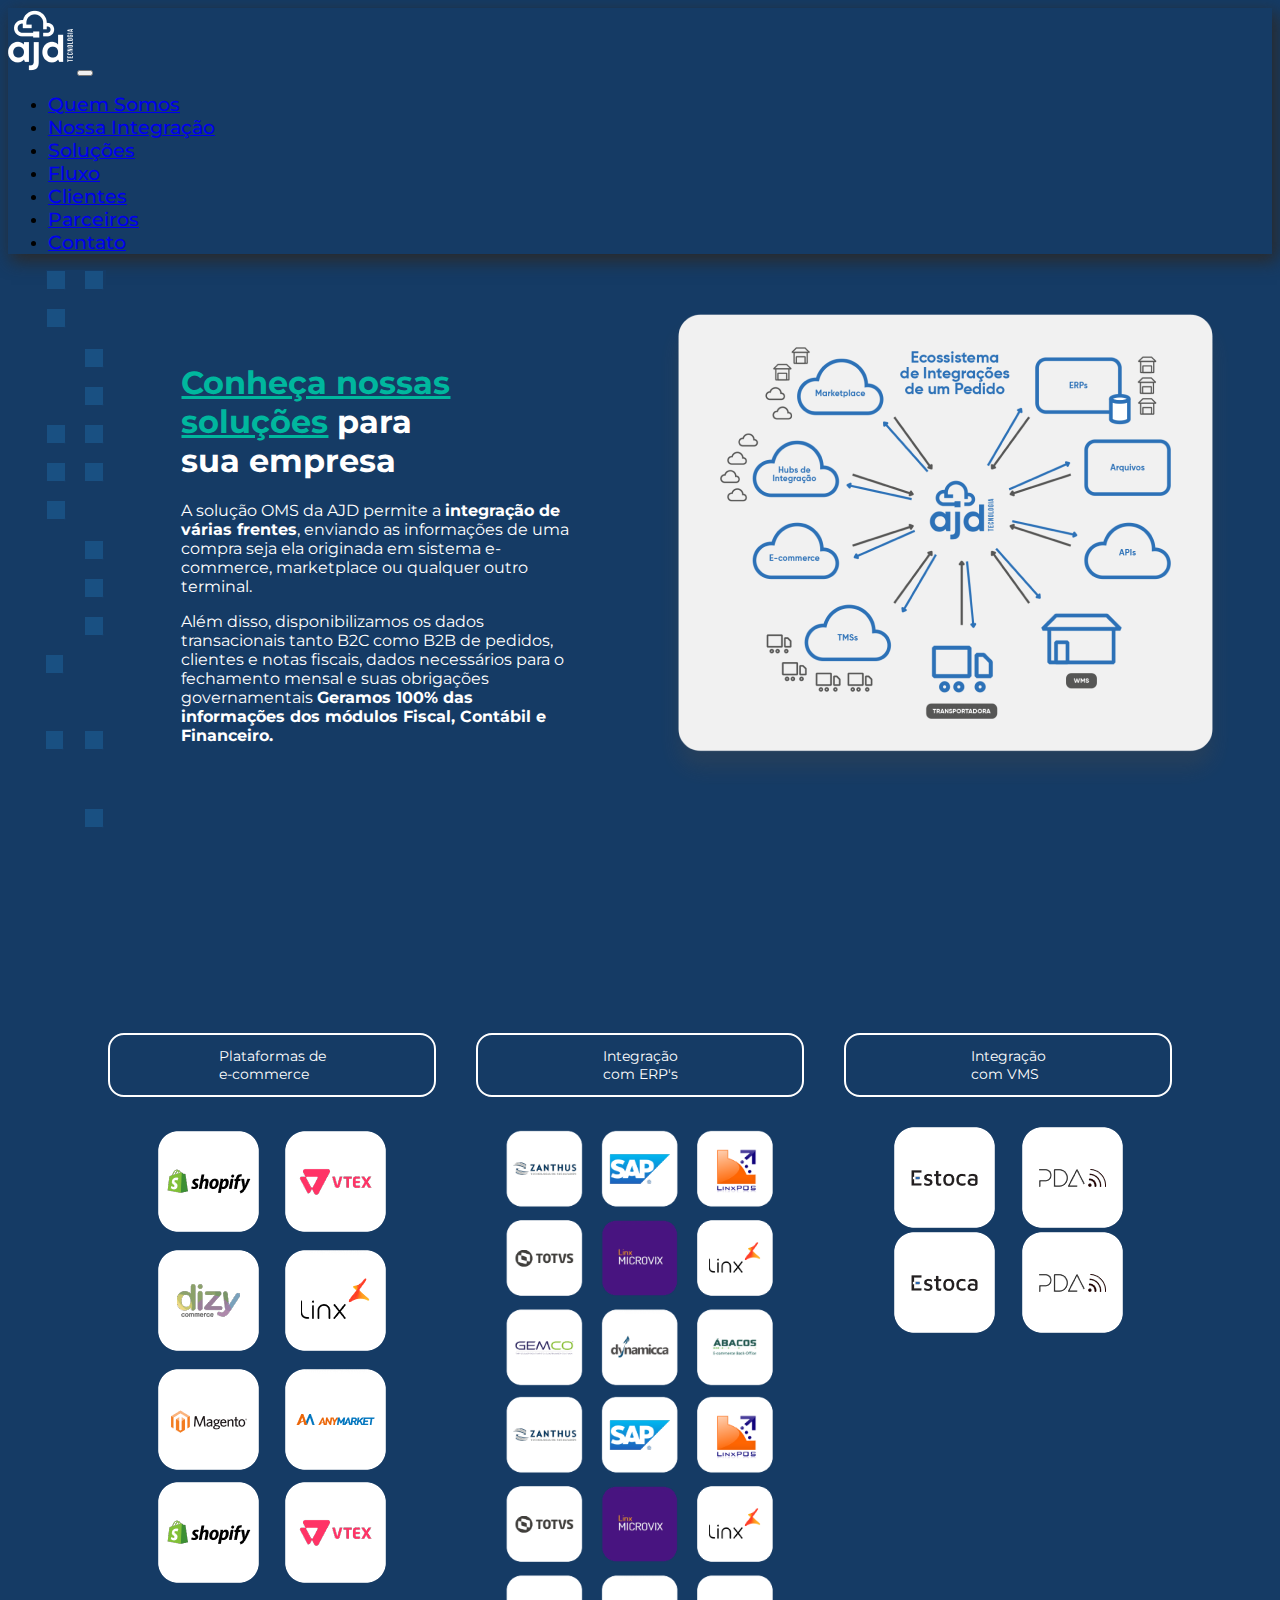
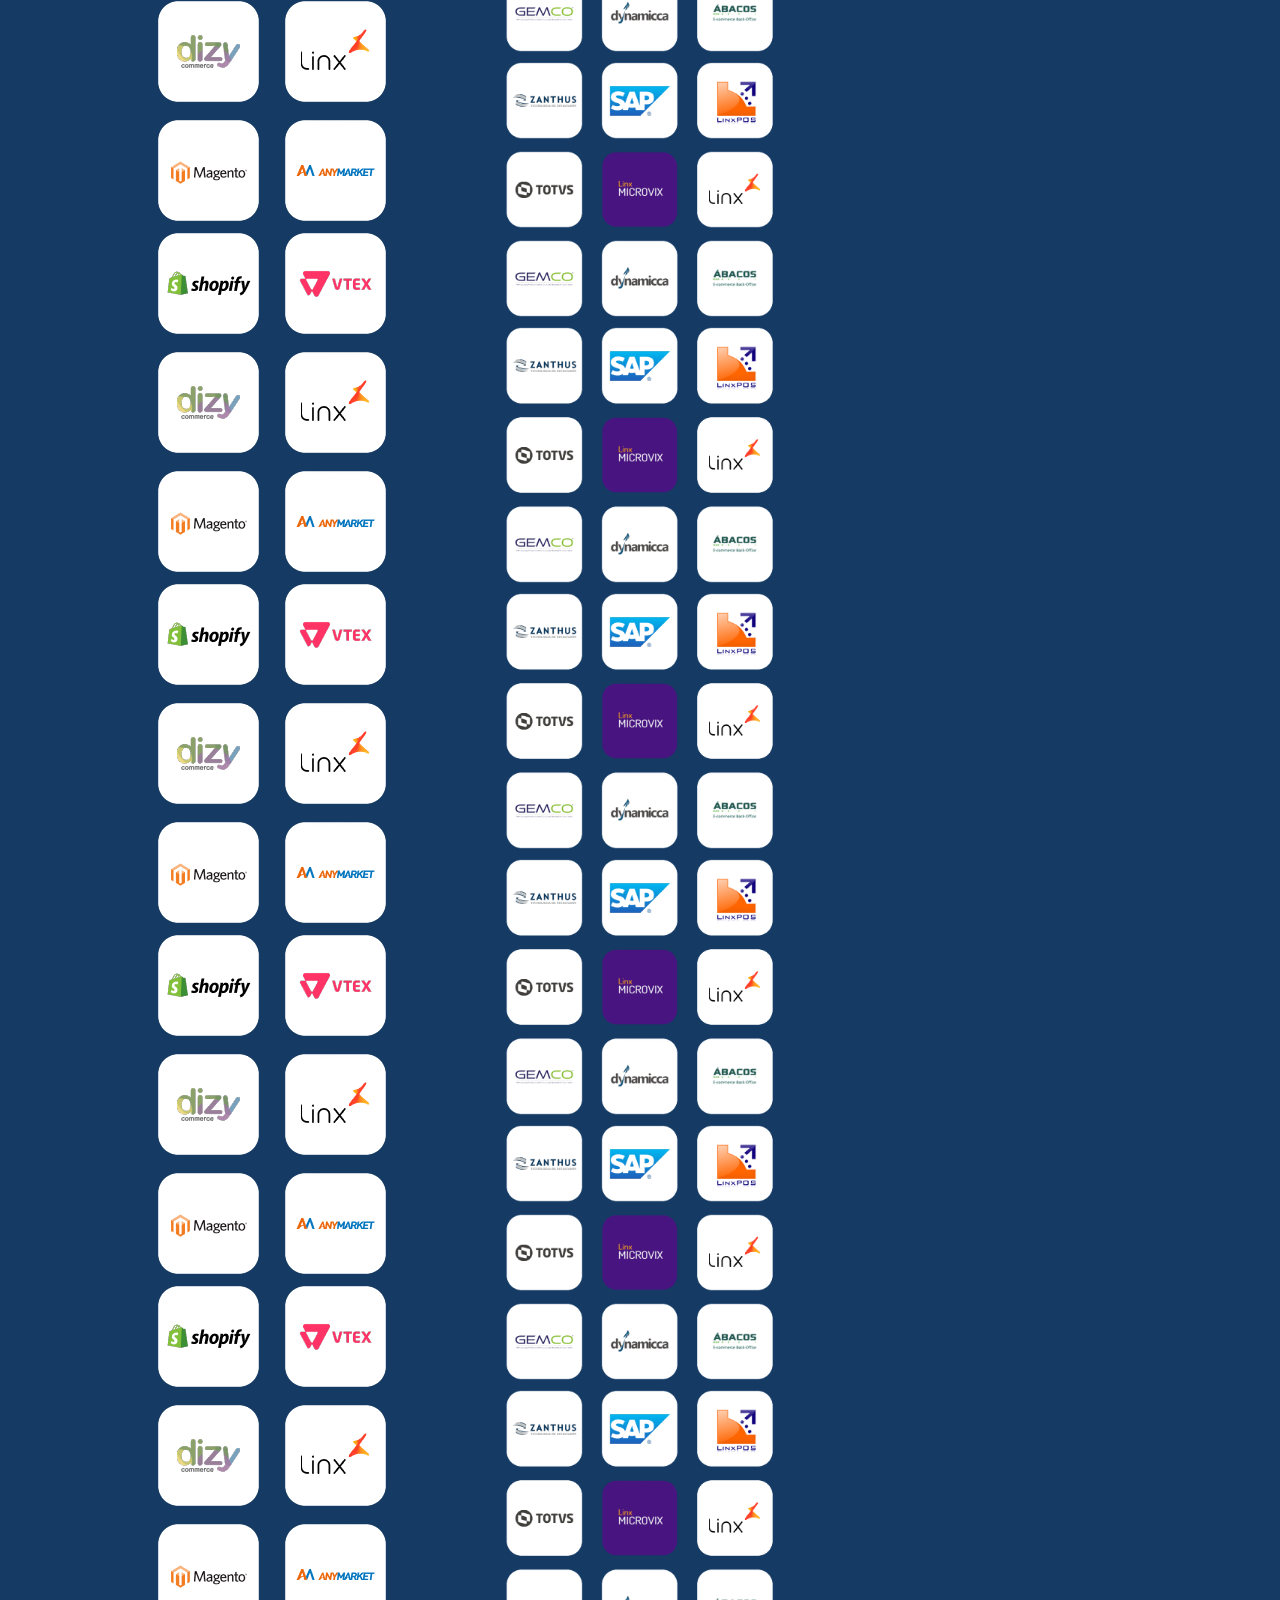
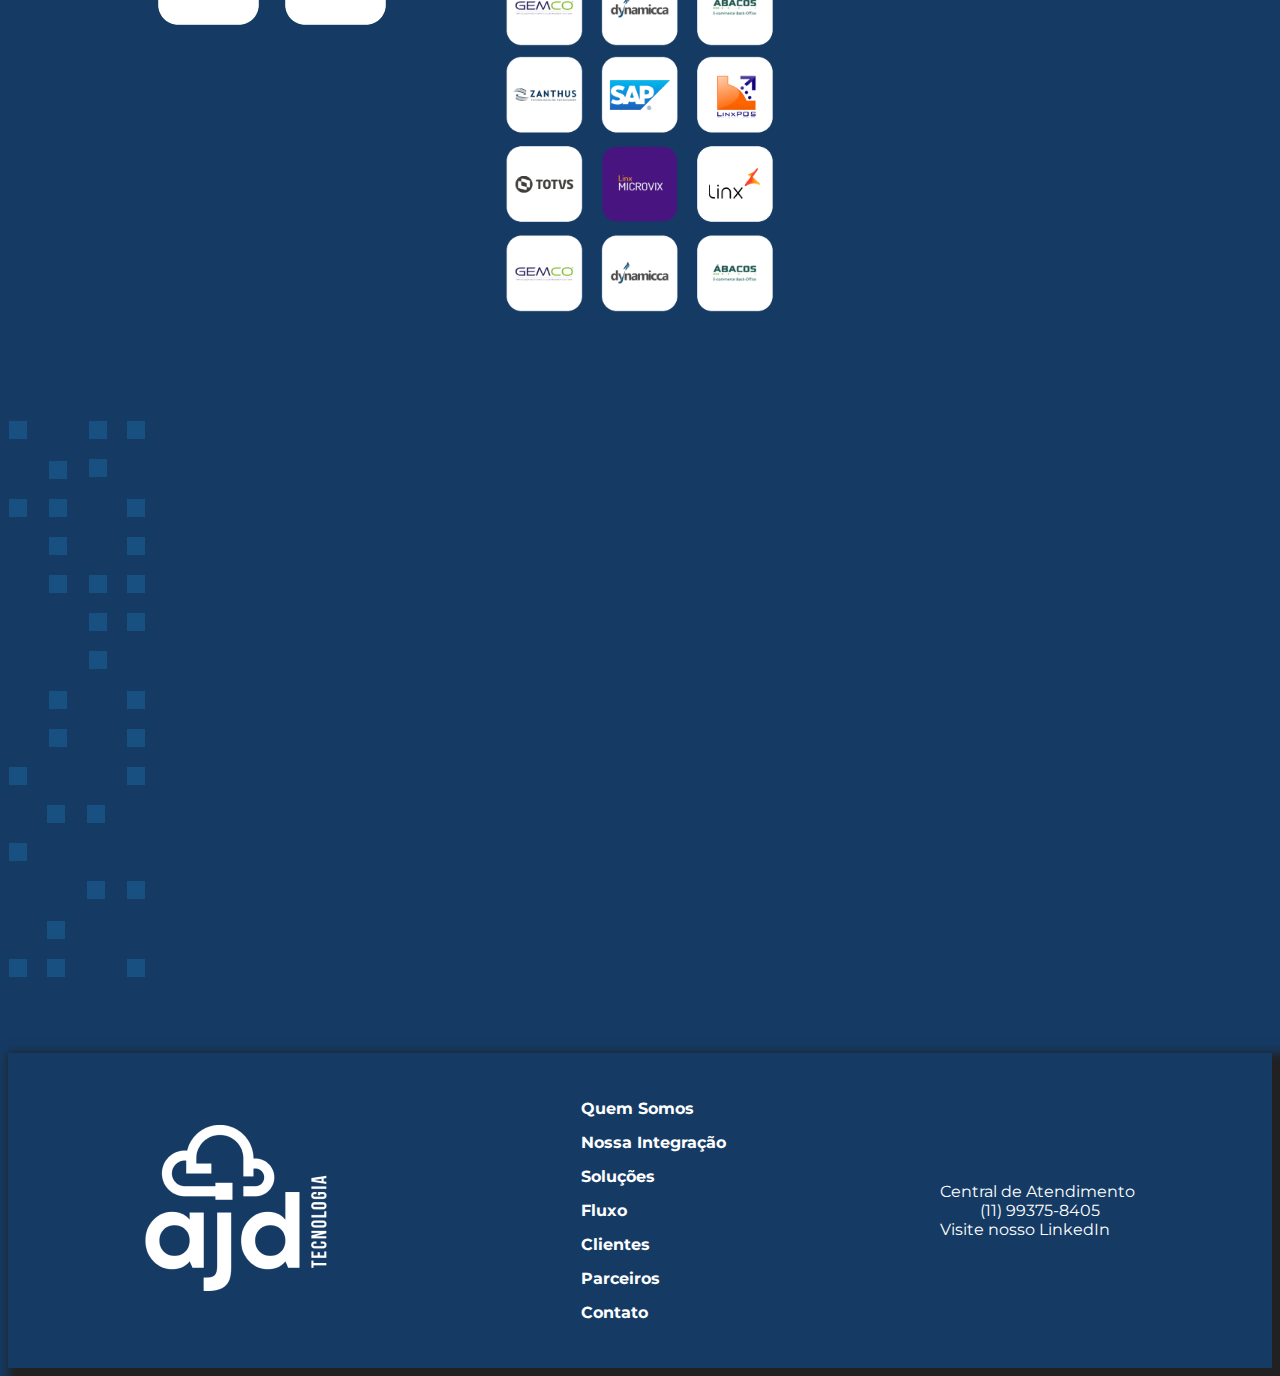
<file: solucoes/page2.html>
<!DOCTYPE html>
<html lang="pt-br">
<head>
    <meta charset="UTF-8">
    <meta http-equiv="X-UA-Compatible" content="IE=edge">
    <meta name="viewport" content="width=device-width, initial-scale=1.0">
    <title>Soluções</title>
    <link href="https://cdn.jsdelivr.net/npm/bootstrap@5.3.0-alpha3/dist/css/bootstrap.min.css" rel="stylesheet" integrity="sha384-KK94CHFLLe+nY2dmCWGMq91rCGa5gtU4mk92HdvYe+M/SXH301p5ILy+dN9+nJOZ" crossorigin="anonymous">
    <link rel="stylesheet" href="style2.css">
</head>
<body>
    <nav class="navbar navbar-expand-lg bg-body-tertiary" style="background-color: #153B65;">
        <div class="container-fluid navigation">
          <a class="navbar-brand mx-4" href="../index.html"><img src="../assets/logo-ajd-1.png" alt="Logo da AJ Desenvolvimento"></a>
          <button class="navbar-toggler" type="button" data-bs-toggle="collapse" data-bs-target="#navbarNav" aria-controls="navbarNav" aria-expanded="false" aria-label="Toggle navigation">
            <span class="navbar-toggler-icon"></span>
          </button>
          <div class="collapse navbar-collapse" id="navbarNav">
            <ul class="navbar-nav ms-auto m-4">
              <li class="nav-item px-1">
                <a class="nav-link active text-white mx-4 nav-link-custom" aria-current="page" href="../index.html">Quem Somos</a>
              </li>
              <li class="nav-item px-1">
                <a class="nav-link active text-white mx-4 nav-link-custom" aria-current="page" href="../nossa-integracao/page1.html">Nossa Integração</a>
              </li>
              <li class="nav-item px-1">
                <a class="nav-link active text-white mx-4 nav-link-custom" aria-current="page" href="#">Soluções</a>
              </li>
              <li class="nav-item px-1">
                <a class="nav-link active text-white mx-4 nav-link-custom" aria-current="page" href="../fluxo/page3.html">Fluxo</a>
              </li>
              <li class="nav-item px-1">
                <a class="nav-link active text-white mx-4 nav-link-custom" aria-current="page" href="../clientes/page4.html">Clientes</a>
              </li>
              <li class="nav-item px-1">
                <a class="nav-link active text-white mx-4 nav-link-custom" aria-current="page" href="../clientes/page4.html">Parceiros</a>
              </li>
              <li class="nav-item px-1">
                <a class="nav-link active text-white mx-4 nav-link-custom" aria-current="page" href="../contato/page5.html">Contato</a>
              </li>
            </ul>
          </div>
        </div>
      </nav>

      <main>
        <div class="content1">
          <div class="bg-image1"><img src="../assets/barra_lateral_blue_2.fw_.png" alt=""></div>
          <div class="text-content1">
            <h1 class="title"><span class="title-custom1">Conheça nossas<br> soluções</span> para<br> sua empresa</h1>
            <p>A solução OMS da AJD permite a <strong>integração de várias frentes</strong>, enviando as informações de uma compra seja ela originada em sistema e-commerce, marketplace ou qualquer outro terminal.</p>
            <p>Além disso, disponibilizamos os dados transacionais tanto B2C como B2B de pedidos, clientes e notas fiscais, dados necessários para o fechamento mensal e suas obrigações governamentais <strong>Geramos 100% das informações dos módulos Fiscal, Contábil e Financeiro.</strong></p>
          </div>
          <div class="image1"><img src="../assets/Soluções-1-psa5ec6t8a8sgjxz3494e1kmhh2c89mhdojoznk0zk.png" alt="Imagem ilustrativa do ecossistema de integrações de um pedido"></div>
        </div>

        <div class="content2">

          <div class="boxes1">
            <div class="text-content2">Plataformas de<br> e-commerce</div>
            <div class="card1"><img src="../assets/block01.png" alt="Logo da shopify"></div>
            <div class="card1"><img src="../assets/block01 (1).png" alt="Logo da VTEX"></div>
            <div class="card1"><img src="../assets/block01 (2).png" alt="Logo da dizy"></div>
            <div class="card1"><img src="../assets/block01 (3).png" alt="Logo da linx"></div>
            <div class="card1"><img src="../assets/block01 (4).png" alt="Logo da Magento"></div>
            <div class="card1"><img src="../assets/block01 (5).png" alt="Logo da anymarket"></div>
          </div>

          <div class="boxes2">
            <div class="text-content2">Integração<br> com ERP's</div>
            <div><img class="card2" src="../assets/block02.png" alt="Logo da Zanthus"></div>
            <div><img class="card2" src="../assets/block02 (1).png" alt="Logo da SAP"></div>
            <div><img class="card2" src="../assets/block02 (2).png" alt="Logo da linxPOS"></div>
            <div><img class="card2" src="../assets/block02 (3).png" alt="Logo da TOTVS"></div>
            <div><img class="card2" src="../assets/block02 (4).png" alt="Logo da MicroVIX"></div>
            <div><img class="card2" src="../assets/block02 (5).png" alt="Logo da linx"></div>
            <div><img class="card2" src="../assets/block02 (6).png" alt="Logo da GEMCO"></div>
            <div><img class="card2" src="../assets/block02 (7).png" alt="Logo da dynamicca"></div>
            <div><img class="card2" src="../assets/block02 (8).png" alt="Logo da ABACOS"></div>
          </div>

          <div class="boxes3">
            <div class="text-content2">Integração<br> com VMS</div>
            <div class="card3"><img src="../assets/block03.png" alt="Logo da Estoca"></div>
            <div class="card3"><img src="../assets/block03 (1).png" alt="Logo da PDA"></div>
          </div>
        </div>

        <div class="bg-image2"><img src="../assets/barra_lateral_blue_3-1.png" alt=""></div>

      </main>

      <footer>
        <div class="logo2"><img src="../assets/logo-ajd-2.png" alt="Logo AJ Desenvolvimento"></div>
        <div class="menu2">
            <ul class="navbar2">
                <li class="navbar2-menu"><a href="../index.html" class="link-navbar2">Quem Somos</a></li>
                <li class="navbar2-menu"><a href="../nossa-integracao/page1.html" class="link-navbar2">Nossa Integração</a></li>
                <li class="navbar2-menu"><a href="#" class="link-navbar2">Soluções</a></li>
                <li class="navbar2-menu"><a href="../fluxo/page3.html" class="link-navbar2">Fluxo</a></li>
                <li class="navbar2-menu"><a href="../clientes/page4.html" class="link-navbar2">Clientes</a></li>
                <li class="navbar2-menu"><a href="../clientes/page4.html" class="link-navbar2">Parceiros</a></li>
                <li class="navbar2-menu"><a href="../contato/page5.html" class="link-navbar2">Contato</a></li>
            </ul>
        </div>
        <div class="contact">
            <dl class="contact-list">
                <dt class="contact1">Central de Atendimento</dt>
                <dd class="contact2">(11) 99375-8405</dd>
                <dt class="contact3">Visite nosso LinkedIn</dt>
            </dl>
      </footer>
</body>
</html>
</file>
<file: style.css>
@import url('https://fonts.googleapis.com/css2?family=Montserrat:wght@400;500;700&display=swap');

* {
    font-family: 'Montserrat', sans-serif;
}

.navbar {
    margin: 0px;
    padding: 0px;
}

.navigation {
    background-color: #153B65;
}

.nav-link-custom {
    font-weight: 500;
    font-size: 18.5px;
    border-bottom: 0.4px solid transparent;
}

.nav-link-custom:hover {
    border-bottom: 0.4px solid white;
}

.content {
    background-color: #153B65;
    color: white;
    display: flex;
    align-items: center;
    justify-content: space-between;
}

.background1 {
    padding: 15px;
}

.background2 {
    display: none;
}

.main-content {
    width: 450px;
    height: 699px;
    padding-top: 70px;
}

.title-custom {
    color: #00B7B1;
    text-decoration: underline;
    font-weight: 700;
}

.button1 {
    padding: 12px;
    margin-top: 30px;
    border-radius: 18px;
    border: none;
    font-size: 15px;
    font-weight: 700;
    color: white;
    background-color: #00B7B1;
}

.image1 {
    padding: 40px;
}

footer {
    display: flex;
    flex-direction: row;
    background-color: #153B65;
    justify-content: space-around;
    align-items: center;
    padding: 30px;
    box-shadow: 10px 10px 10px 10px rgb(33, 33, 34);
}

.navbar2 {
    display: flex;
    flex-direction: column;
    gap: 15px;
}

.navbar2-menu {
    list-style: none;
}

.link-navbar2 {
    text-decoration: none;
    color: white;
    font-weight: 700;
}

.link-navbar2:hover {
    color: #6180A3;
    transition: 0.2s;
}

.contact1, .contact2, .contact3 {
    color: white;
}

@media (max-width: 768px) {
   .background1 {
    margin-left: -90px;
   } 

   .main-content {
    margin-left: 30px;
    margin-bottom: 240px;
   }

   .image1 {
    flex: 1
   }
}

@media (max-width:480px) {
.background1 {
    display: none;
}

.image1 {
    display: none;
    flex: 1;
}

.main-content {
    width: 250px;
    padding-left: 50px;
    margin-bottom: 200px;
}

.background2 {
    display: flex;
    margin-right: -80px;
}

.menu2 {
    display: none;
}

.logo2 {
   width: 120px; 
   padding-right: 50px;
}

.contact {
    padding-left: 40px;
    border-left: 2px solid #00B7B1;
    
}
}
</file>
<file: clientes/style4.css>
@import url('https://fonts.googleapis.com/css2?family=Montserrat:wght@400;500;700&display=swap');

* {
    font-family: 'Montserrat', sans-serif;
}

body {
    background-color: #F0F0F0;
}

.navbar {
    margin: 0px;
    padding: 0px;
    box-shadow: 4px 6px 16px 1px rgb(42, 42, 42);
}

.navigation {
    background-color: #153B65;
}

.nav-link-custom {
    font-weight: 500;
    font-size: 18.5px;
    border-bottom: 0.4px solid transparent;
}

.nav-link-custom:hover {
    border-bottom: 0.4px solid white;
}

.content1 {
    display: flex;
    flex-direction: column;
    align-items: flex-start;
    justify-content: space-around;
    padding: 90px;
}

.content2 {
    display: flex;
    flex-direction: column;
    align-items: flex-start;
    justify-content: space-around;
    padding-left: 90px;
    padding-bottom: 90px;
}

h1 {
    color: #153B65;
    font-weight: 700;
    text-decoration: underline;
    padding-bottom: 40px;
}

.boxes1 {
    display: flex;
    flex-direction: row;
    flex-wrap: wrap;
    align-items: center;
    justify-content: space-between;
    gap: 30px;

}

.boxes2 {
    display: flex;
    flex-direction: row;
    flex-wrap: wrap;
    align-items: center;
    justify-content: space-between;
    gap: 60px;
}


footer {
    display: flex;
    flex-direction: row;
    background-color: #153B65;
    justify-content: space-around;
    align-items: center;
    padding: 30px;
    box-shadow: 10px 10px 10px 10px rgb(33, 33, 34);
}

.navbar2 {
    display: flex;
    flex-direction: column;
    gap: 15px;
}

.navbar2-menu {
    list-style: none;
}

.link-navbar2 {
    text-decoration: none;
    color: white;
    font-weight: 700;
}

.link-navbar2:hover {
    color: #6180A3;
    transition: 0.2s;
}

.contact1, .contact2, .contact3 {
    color: white;
}
</file>
<file: contato/style5.css>
@import url('https://fonts.googleapis.com/css2?family=Montserrat:wght@400;500;700&display=swap');

* {
    font-family: 'Montserrat', sans-serif;
}

body {
    background-color: #1E6FB8;
}

.navbar {
    margin: 0px;
    padding: 0px;
    box-shadow: 4px 6px 16px 1px rgb(42, 42, 42);
}

.navigation {
    background-color: #153B65;
}

.nav-link-custom {
    font-weight: 500;
    font-size: 18.5px;
    border-bottom: 0.4px solid transparent;
}

.nav-link-custom:hover {
    border-bottom: 0.4px solid white;
}

main {
    display: flex;
    flex-direction: row;
    align-items: center;
    justify-content: space-between;
}

.bg-image1 {
    padding-top: 300px;
}

.content {
   color: white; 
   margin-top: -260px;
}

h1 {
    font-size: 64px;
    font-weight: 700;
    text-decoration: underline;
}

.form {
    display: flex;
    flex-direction: column;
    align-items: center;
    justify-content: space-around;
    padding: 60px;
    padding-top: 200px;
    gap: 30px;
    margin-top: -160px;
}

input, textarea {
    width: 300px;
    border: none;
    border-radius: 16px;
    padding: 6px;
    padding-left: 16px;
}

textarea {
    height: 180px;
}

.send-button {
    border: none;
    align-self: flex-end;
    padding: 8px;
    border-radius: 20px;
    background-color: #00B7B1;
    color: white;
    padding-left: 20px;
    padding-right: 20px;
}

.bg-image2 {
    margin-top: -300px;
}

footer {
    display: flex;
    flex-direction: row;
    background-color: #153B65;
    justify-content: space-around;
    align-items: center;
    padding: 30px;
    box-shadow: 10px 10px 10px 10px rgb(33, 33, 34);
}

.navbar2 {
    display: flex;
    flex-direction: column;
    gap: 15px;
}

.navbar2-menu {
    list-style: none;
}

.link-navbar2 {
    text-decoration: none;
    color: white;
    font-weight: 700;
}

.link-navbar2:hover {
    color: #6180A3;
    transition: 0.2s;
}

.contact1, .contact2, .contact3 {
    color: white;
}
</file>
<file: fluxo/style3.css>
@import url('https://fonts.googleapis.com/css2?family=Montserrat:wght@400;500;700&display=swap');

* {
    font-family: 'Montserrat', sans-serif;
}

body {
    background-color: #153B65;
}

.navbar {
    margin: 0px;
    padding: 0px;
    box-shadow: 4px 6px 16px 1px rgb(42, 42, 42);
}

.navigation {
    background-color: #153B65;
}

.nav-link-custom {
    font-weight: 500;
    font-size: 18.5px;
    border-bottom: 0.4px solid transparent;
}

.nav-link-custom:hover {
    border-bottom: 0.4px solid white;
}

main {
    background-color: #F0F0F0;
}

.main1 {
    display: flex;
    flex-direction: row;
    align-items: center;
}

.content1{
    display: flex;
    flex-direction: column;
    align-items: center;
    justify-content: space-between;
    align-self: center;
    margin-left: 80px;
}

.title {
    color: #153B65;
    font-weight: 700;
    text-decoration: underline;
    margin-bottom: 30px;
}

.content2 {
    background-color: #153B65;
    display: flex;
    flex-direction: row;
    align-items: center;
    justify-content: space-between;
    height: 350px;
    margin-bottom: 0;
}

.text-content2 {
    display: flex;
    flex-direction: column;
    background-color: #00B7B2;
    width: 650px;
    height: 350px;
    border-radius: 200px;
    margin-left: -150px;
    padding-left: 210px;
    padding-top: 40px;
    font-size: 36px;
    font-weight: 700;
    color: white;
}

.text-content2-custom {
    color: #153B65;
    text-decoration: underline;
}

.container1 {
    display: flex;
    flex-direction: column;
    margin-right: 350px;
    color: white;
    font-weight: 500;
}

.form {
    display: flex;
    flex-direction: row;
    justify-content: space-around;
    gap: 20px
}

.form-input {
    border: none;
    border-radius: 40px;
    padding: 10px;
    padding-left: 20px;
    width: 300px;
}

.send-button {
    border: none;
    border-radius: 40px;
    padding: 10px;
    padding-left: 20px;
    padding-right: 20px;
    color: white;
    background-color: #00B7B2;
}

footer {
    display: flex;
    flex-direction: row;
    background-color: #153B65;
    justify-content: space-around;
    align-items: center;
    padding: 30px;
    box-shadow: 10px 10px 10px 10px rgb(33, 33, 34);
}

.navbar2 {
    display: flex;
    flex-direction: column;
    gap: 15px;
}

.navbar2-menu {
    list-style: none;
}

.link-navbar2 {
    text-decoration: none;
    color: white;
    font-weight: 700;
}

.link-navbar2:hover {
    color: #6180A3;
    transition: 0.2s;
}

.contact1, .contact2, .contact3 {
    color: white;
}
</file>
<file: nossa-integracao/style1.css>
@import url('https://fonts.googleapis.com/css2?family=Montserrat:wght@400;500;700&display=swap');

* {
    font-family: 'Montserrat', sans-serif;
}

.navbar {
    margin: 0px;
    padding: 0px;
    box-shadow: 4px 6px 16px 1px rgb(42, 42, 42);
}

.navigation {
    background-color: #153B65;
}

.nav-link-custom {
    font-weight: 500;
    font-size: 18.5px;
    border-bottom: 0.4px solid transparent;
}

.nav-link-custom:hover {
    border-bottom: 0.4px solid white;
}

body {
    background-color: #F0F0;
}

main {
    display: flex;
    flex-direction: row;
    align-items: center;
    justify-content: space-around;
    margin-top: 80px;
}

.title {
    color: #153B65;
}
.title-custom {
    font-weight: 700;
    text-decoration: underline;
}

.content {
    display: flex;
    flex-direction: row;
    align-items: center;
    justify-content: space-around;
}

.cards {
    padding: 40px;
}

.boxes {
    display: flex;
    flex-direction: row;
    align-items: center;
    justify-content: space-around;
    gap: 40px;
}

.box {
    width: 160px;
    height: 300px;
}

.title {
    margin-bottom: 30px;
}

.image {
    padding-bottom: 80px;
    padding-top: 30px;
    padding-left: 50px;
}

.text {
    margin-top: 30px;
    font-size: 14px;
    font-weight: 700;
}

footer {
    display: flex;
    flex-direction: row;
    background-color: #153B65;
    justify-content: space-around;
    align-items: center;
    padding: 30px;
    box-shadow: 10px 10px 10px 10px rgb(33, 33, 34);
    margin-top: 70px;
}

.navbar2 {
    display: flex;
    flex-direction: column;
    gap: 15px;
}

.navbar2-menu {
    list-style: none;
}

.link-navbar2 {
    text-decoration: none;
    color: white;
    font-weight: 700;
}

.link-navbar2:hover {
    color: #6180A3;
    transition: 0.2s;
}

.contact1, .contact2, .contact3 {
    color: white;
}
</file>
<file: solucoes/style2.css>
@import url('https://fonts.googleapis.com/css2?family=Montserrat:wght@400;500;700&display=swap');

* {
    font-family: 'Montserrat', sans-serif;
}

body {
    background-color: #153B65;
}

.navbar {
    margin: 0px;
    padding: 0px;
    box-shadow: 4px 6px 16px 1px rgb(42, 42, 42);
}

.navigation {
    background-color: #153B65;
}

.nav-link-custom {
    font-weight: 500;
    font-size: 18.5px;
    border-bottom: 0.4px solid transparent;
}

.nav-link-custom:hover {
    border-bottom: 0.4px solid white;
}

.content1 {
    display: flex;
    flex-direction: row;
    justify-content: space-around;
    align-items: center;
}

.text-content1 {
    width: 400px;
    color: white;
}

.title {
    font-weight: 700;
}

.title-custom1 {
    text-decoration: underline;
    color: #00B79E;
}

.content2 {
    display: flex;
    flex-direction: row;
    align-items: flex-start;
    justify-content: space-around;
    margin-top: 100px;
    padding: 80px;
}

.boxes1, .boxes2, .boxes3 {
    display: flex;
    flex-direction: column;
    flex-wrap: wrap;
    align-items: center;
    justify-content: space-around;
    padding: 20px;
}

.text-content2 {
    display: flex;
    align-items: center;
    justify-content: center;
    border: 2px solid white;
    border-radius: 16px;
    padding: 12px;
    width: 300px;
    color: white;
    font-size: 14px;
    margin-bottom: 30px;
}

.card2 {
    width: 270px;
}

footer {
    display: flex;
    flex-direction: row;
    background-color: #153B65;
    justify-content: space-around;
    align-items: center;
    padding: 30px;
    box-shadow: 10px 10px 10px 10px rgb(33, 33, 34);
    margin-top: 70px;
}

.navbar2 {
    display: flex;
    flex-direction: column;
    gap: 15px;
}

.navbar2-menu {
    list-style: none;
}

.link-navbar2 {
    text-decoration: none;
    color: white;
    font-weight: 700;
}

.link-navbar2:hover {
    color: #6180A3;
    transition: 0.2s;
}

.contact1, .contact2, .contact3 {
    color: white;
}
</file>
